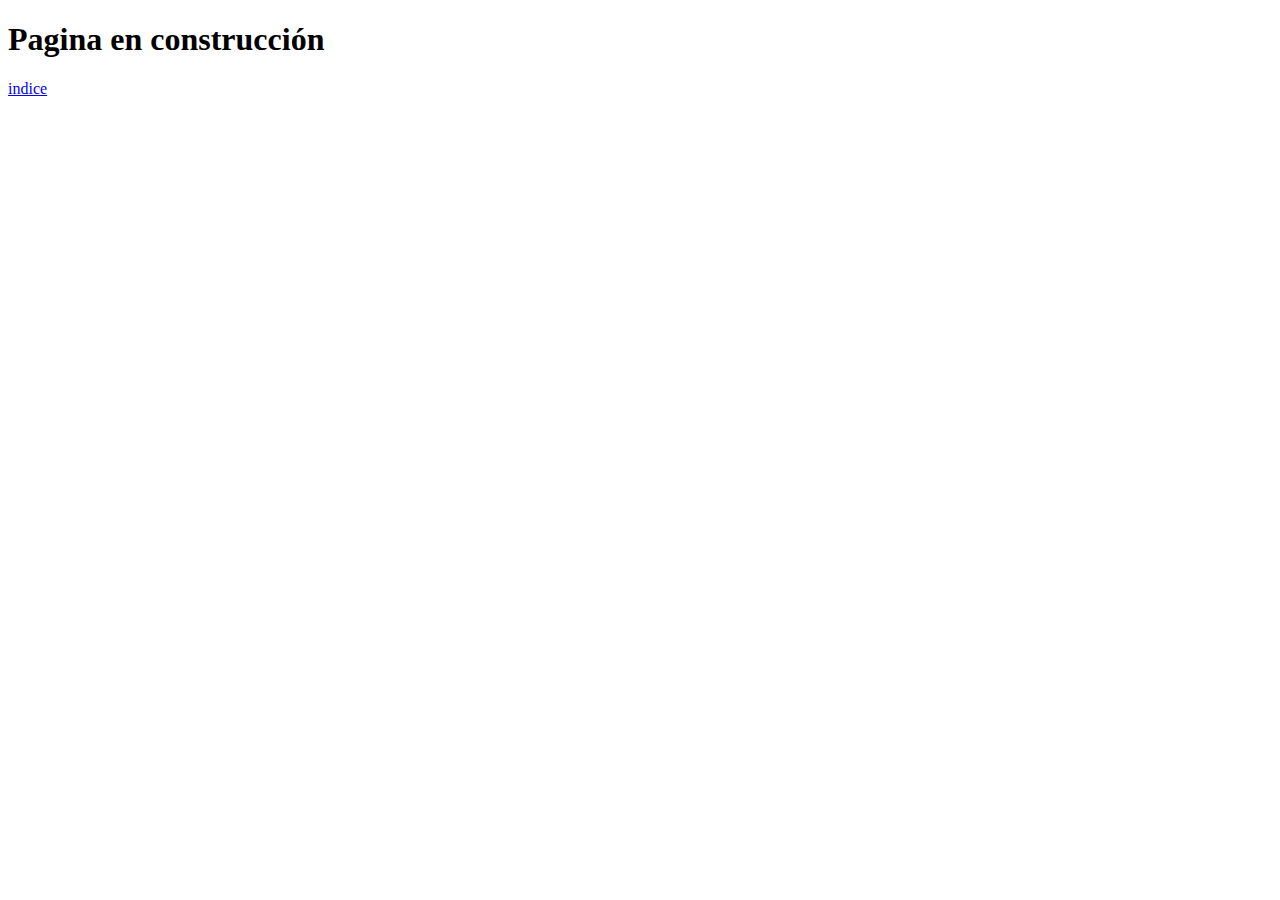
<file: AppPro/templates/AppPro/contactanos.html>
<!DOCTYPE html>
<html lang="en">
<head>
    <meta charset="UTF-8">
    <meta name="viewport" content="width=device-width, initial-scale=1.0">
    <title>Document</title>
</head>
<body>
    <h1 class="display-4 fw-bolder">Pagina en construcción</h1>
    <li class="nav-item"><a class="nav-link" href="{% url 'inicio' %}">indice</a></li>

</body>
</html>
</file>
